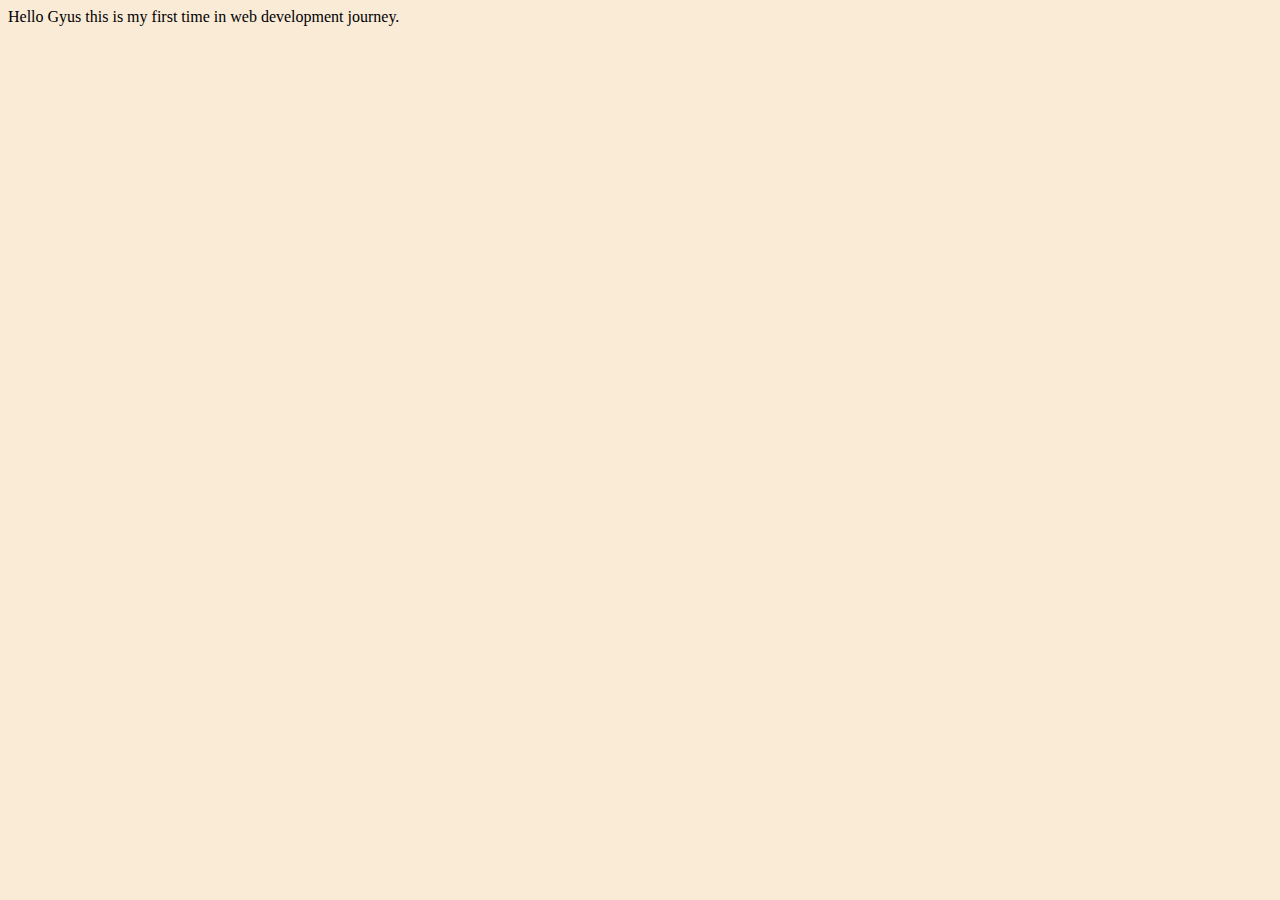
<file: video1/index.html>
<!DOCTYPE html>
<html lang="en">
<head>
    <meta charset="UTF-8">
    <meta name="viewport" content="width=device-width, initial-scale=1.0">
    <title>Document</title>
    <link rel="stylesheet" href="style.css">
</head>
<body>
    Hello Gyus this is my first time in web development journey.

    <script src="script.js"></script>
</body>
</html>
</file>
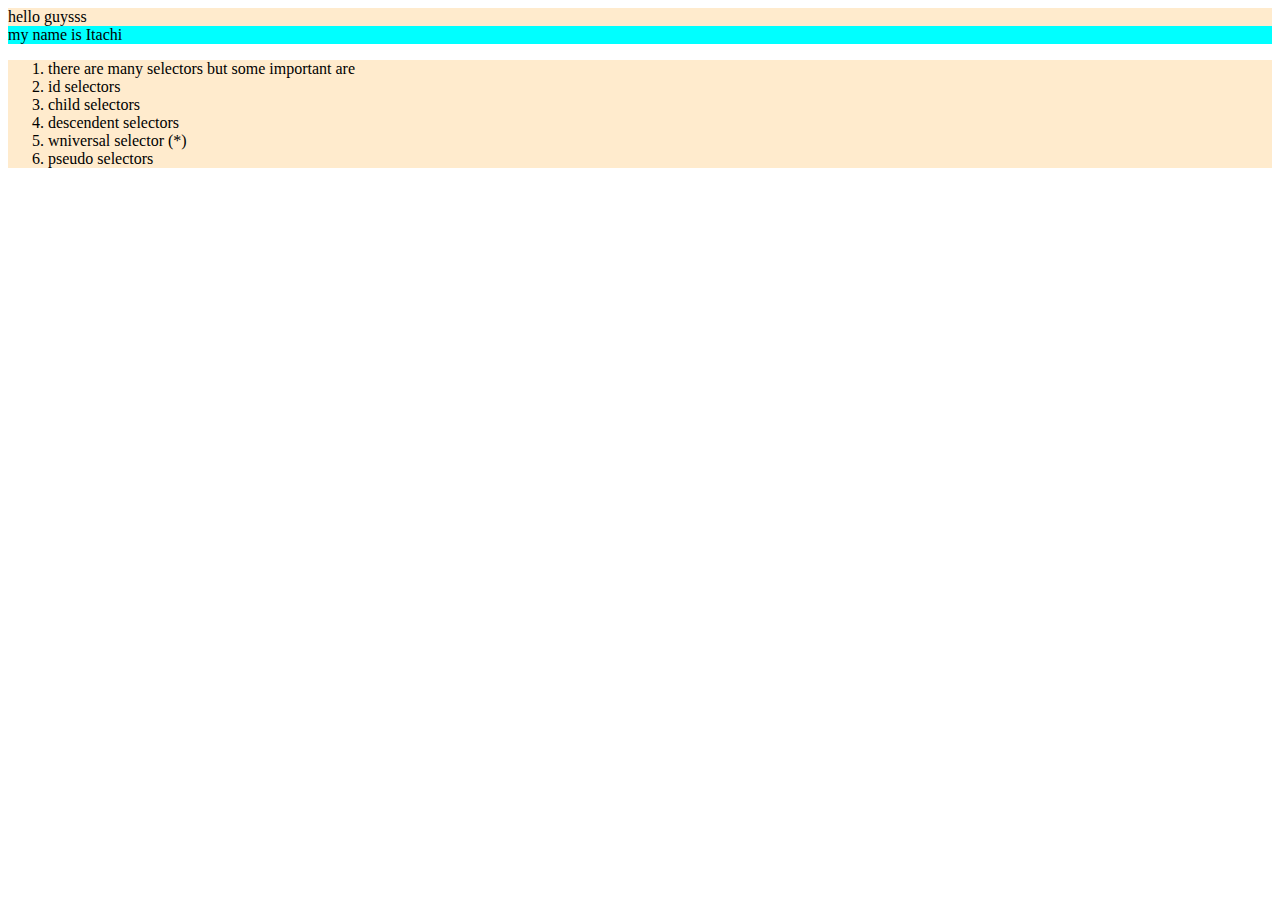
<file: video17(css starting) selector/index.html>
<!DOCTYPE html>
<html lang="en">
<head>
    <meta charset="UTF-8">
    <meta name="viewport" content="width=device-width, initial-scale=1.0">
    <title>Document</title>
    <style>
        /* element selectors */
        /* this will focus o all the div tag and change its color  */
        div{
            background-color: blanchedalmond;
        }
        
        /* class selector */
        .red{
            background-color: aqua;
        }
    </style>
</head>
<body>
    <div>
        hello guysss
    </div>
    <!-- /* class selector */ -->
    <div class = "red">
        my name is Itachi
    </div>

    <div>
        <ol>
            
            <li>there are many selectors but some important are </li>
            <li>id selectors</li>
            <li>child selectors</li>
            <li>descendent selectors</li>
            <li>wniversal selector (*)</li>
            <li>pseudo selectors</li>
        </ol>
        
    </div>
    
</body>
</html>
</file>
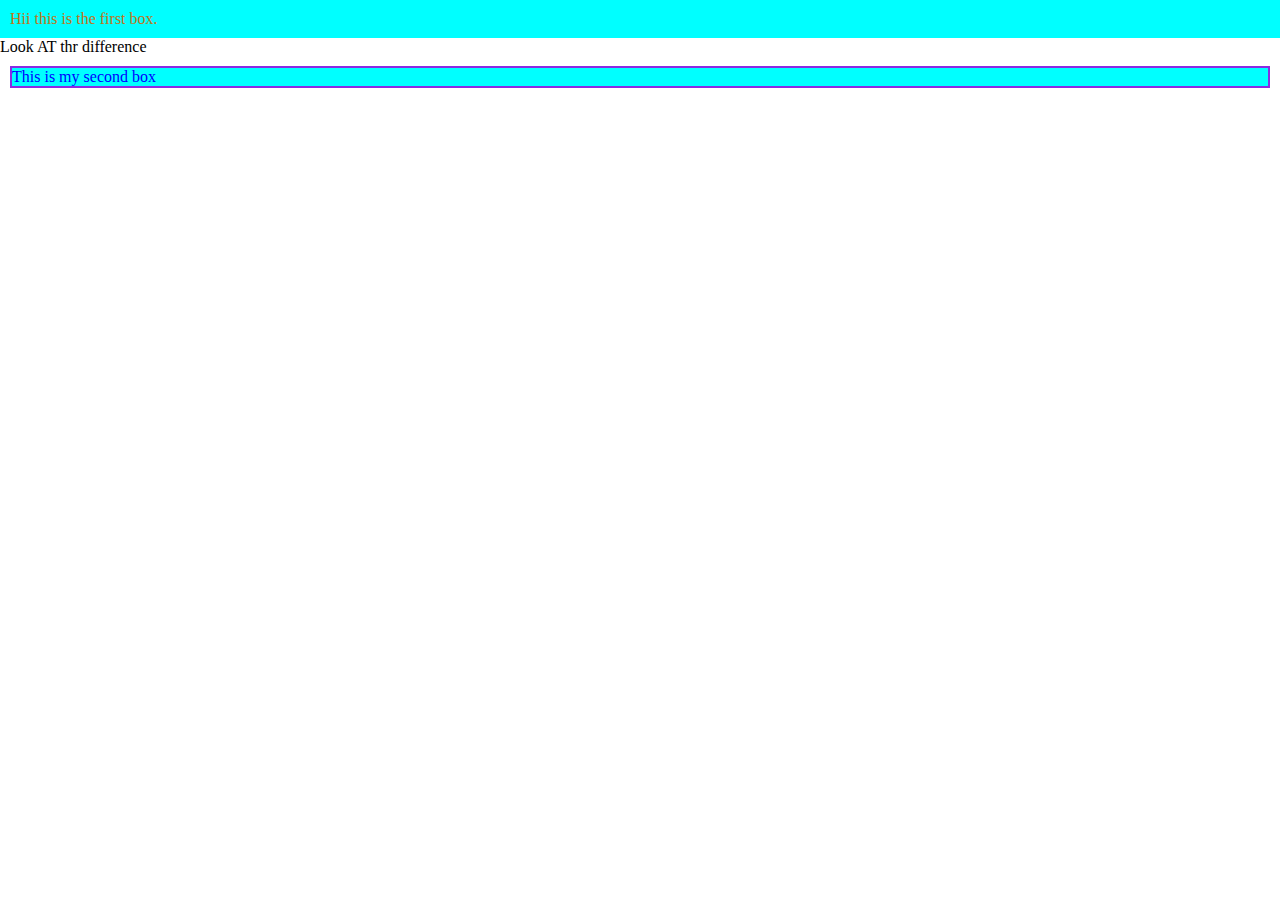
<file: video18 (margine, boarder)/index.html>
<!DOCTYPE html>
<html lang="en">
<head>
    <meta charset="UTF-8">
    <meta name="viewport" content="width=device-width, initial-scale=1.0">
    <title>boarder marging paddle</title>

    <style>
        *{
            margin: 0%;
        }
        .box{
            background-color: aqua;
        }

        .box1{
            color: rgb(192, 117, 25);
            padding: 10px;
        }

        .box2{
            color: blue;
            margin: 10px;
            border: 2px solid blueviolet;
        }
    </style>
</head>
<body>
    <div class="box box1">
        Hii this is the first box.
    </div>
    <div>
        Look AT thr difference 
    </div>

    <div class="box box2">
        This is my second box
    </div>
</body>
</html>
</file>
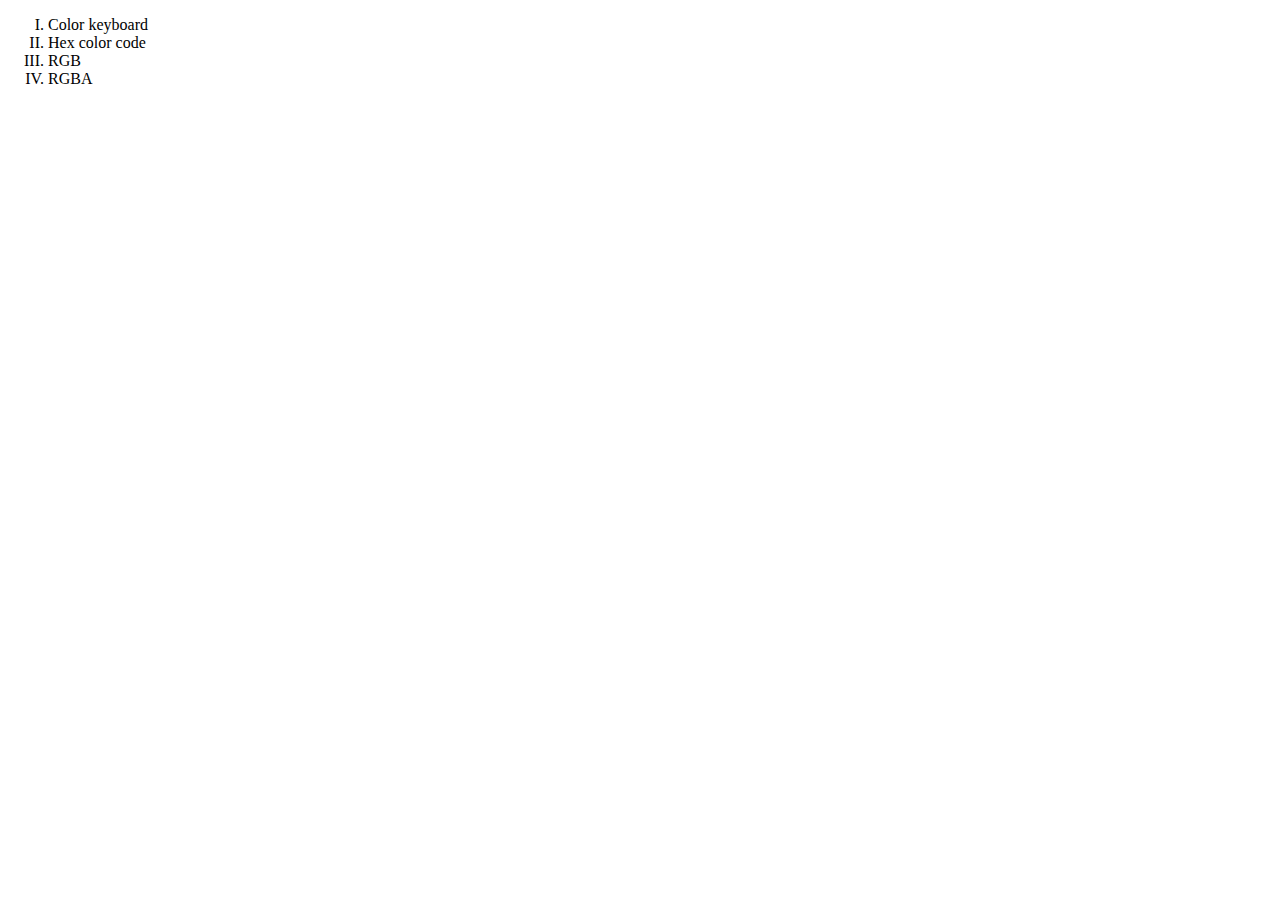
<file: video19(font and text properties)/index.html>
<!DOCTYPE html>
<html lang="en">
<head>
    <meta charset="UTF-8">
    <meta name="viewport" content="width=device-width, initial-scale=1.0">
    <title>Colors</title>
    <style>
        h1{
            /* color: darkred;
            color:#0BEE0B;
            color: rgb(red, green, blue);
            color: rgba(red, green, blue, alpha); */
            color: hsl(hue, saturation, lightness);
        }
    </style>
</head>
<body>
    <ol type="I">
        <li>Color keyboard</li>
        <li>Hex color code</li>
        <li>RGB</li>
        <li>RGBA</li>
    </ol>
</body>
</html>
</file>
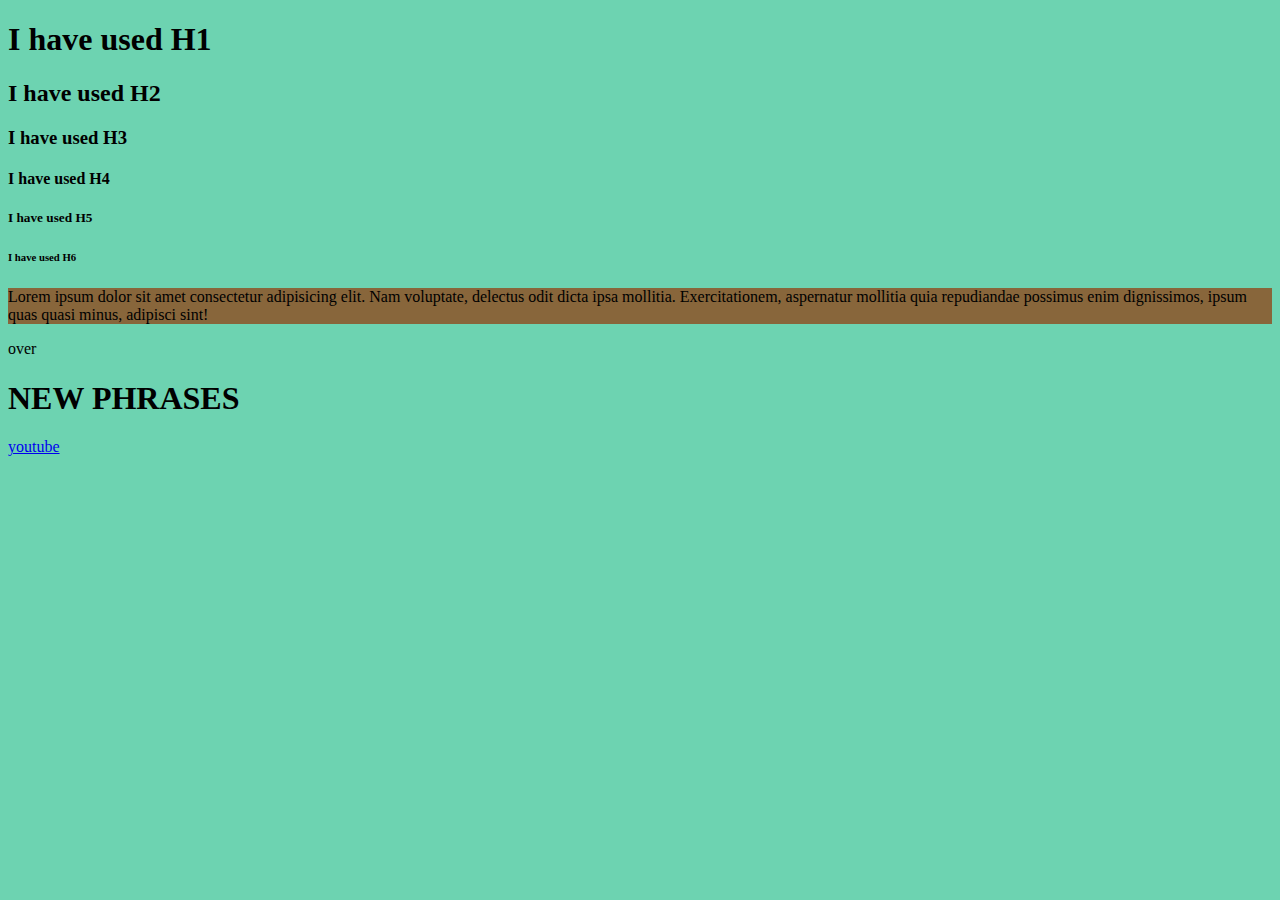
<file: video2/index.html>
<!DOCTYPE html>
<html lang="en">
<head>
    <meta charset="UTF-8">
    <meta name="viewport" content="width=device-width, initial-scale=1.0">
    <title>Heading</title>
    <link rel="stylesheet" href="style.css">
</head>
<body>
    <h1>I have used H1</h1>
    <h2>I have used H2</h2>
    <h3>I have used H3</h3>
    <h4>I have used H4</h4>
    <h5>I have used H5</h5>
    <h6>I have used H6</h6>

    <p style="background-color:rgb(136, 102, 59) ;">Lorem ipsum dolor sit amet consectetur adipisicing elit. Nam voluptate, delectus odit dicta ipsa mollitia. Exercitationem, aspernatur mollitia quia repudiandae possimus enim dignissimos, ipsum quas quasi minus, adipisci sint!</p>
    <p>over</p>

    <h1>NEW PHRASES</h1>
    <a href="https://www.youtube.com"> youtube </a>

</body>
</html>
</file>
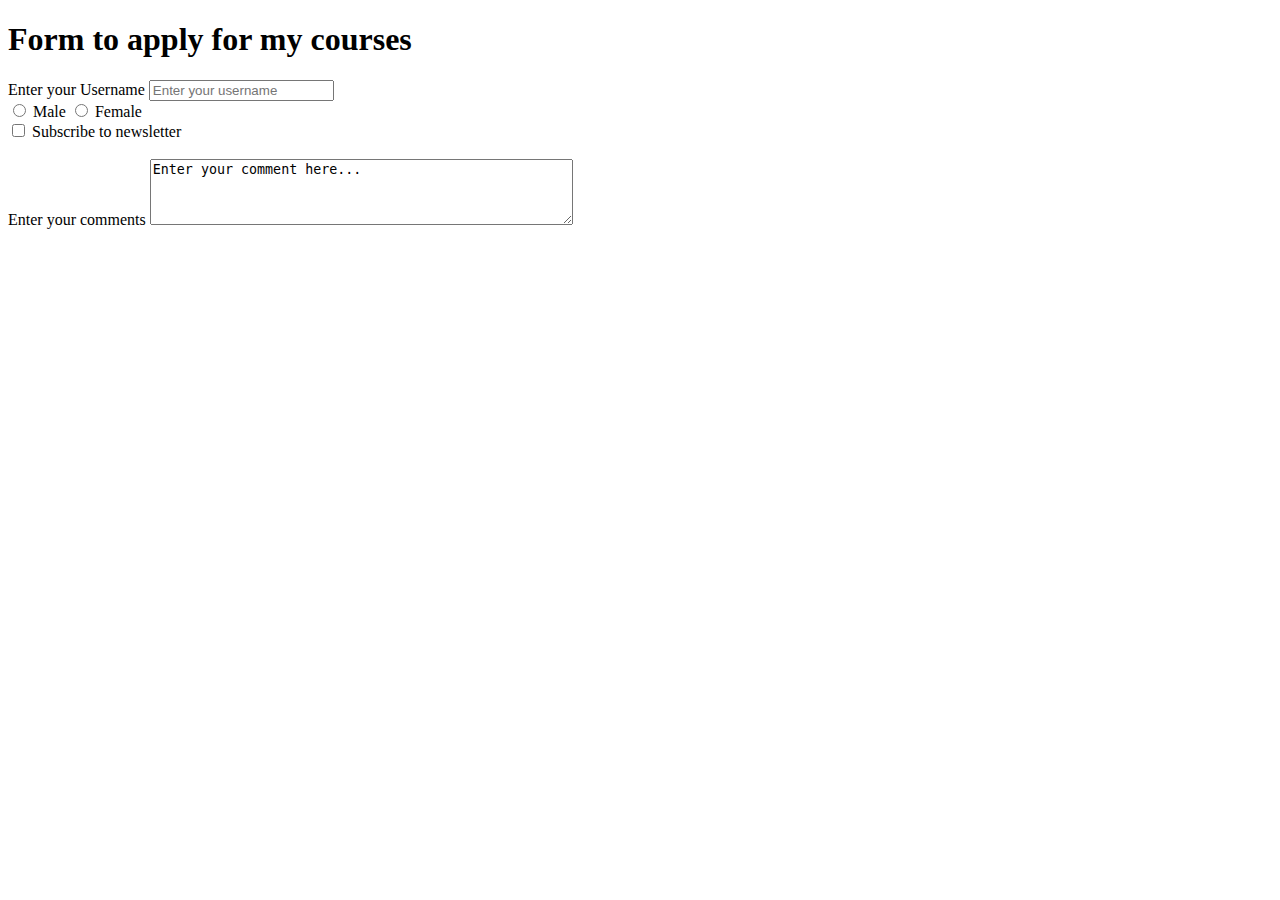
<file: video7/index.html>
<!DOCTYPE html>
<html lang="en">
<head>
    <meta charset="UTF-8">
    <meta name="viewport" content="width=device-width, initial-scale=1.0">
    <title>Form</title>
</head>
<body>
    <h1>Form to apply for my courses</h1>
    <form action="post" method="post">
        <div>
            <label for="username">Enter your Username</label>
            <input type="text" id="username" name="username" placeholder="Enter your username">
        </div>

        <div>
            <input type="radio" id="male" name="gender" value="male">
<label for="male">Male</label>
<input type="radio" id="female" name="gender" value="female">
<label for="female">Female</label>
        </div>
        <div>
            <input type="checkbox" id="subscribe" name="subscribe" value="yes">
<label for="subscribe">Subscribe to newsletter</label>
        </div>
        <div>
            <br>
            <label for="name">Enter your comments</label>
            <textarea name="comment" rows="4" cols="50">Enter your comment here...
          </textarea>
        </div>

    </form>

    

</body>
</html>
</file>
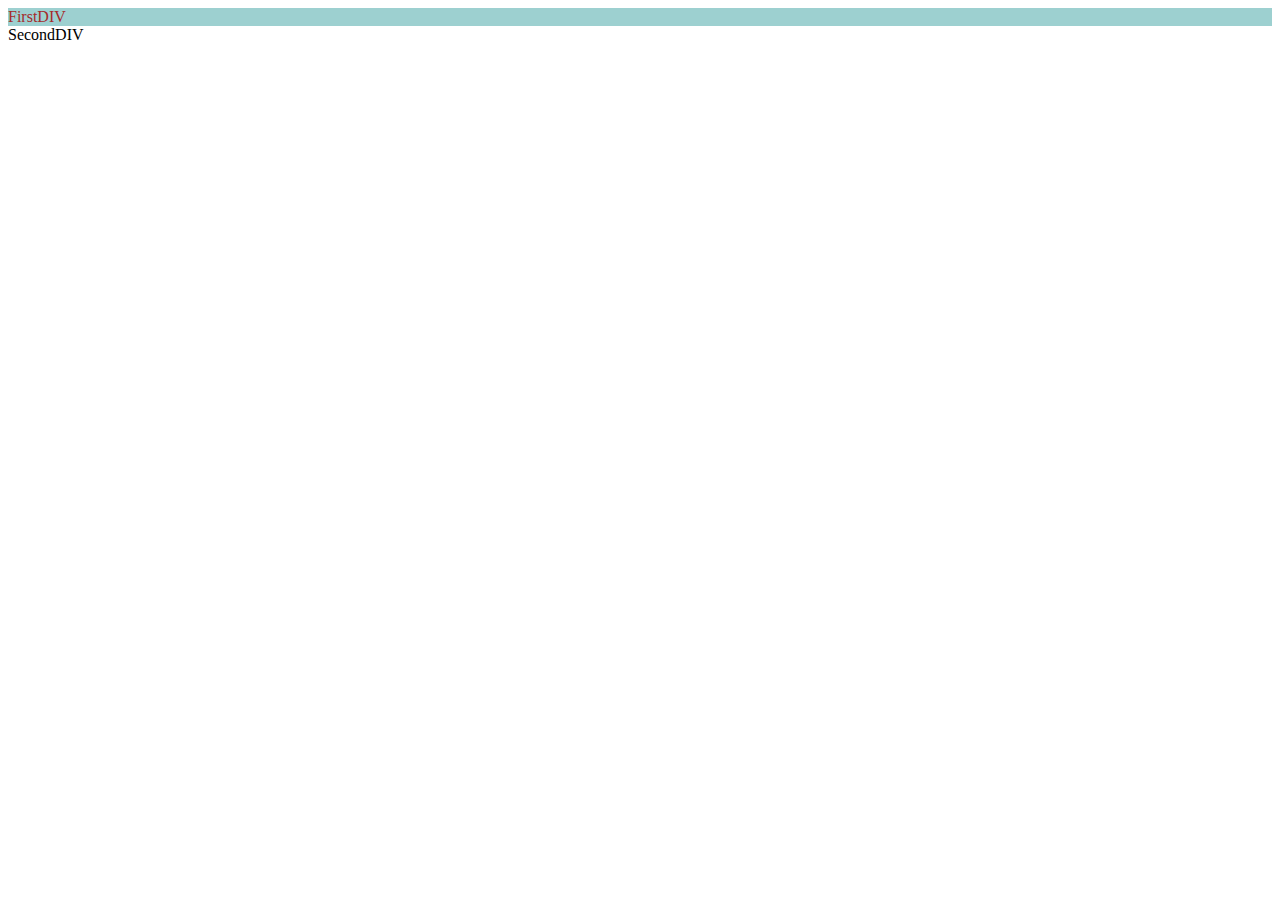
<file: video9/index.html>
<!DOCTYPE html>
<html lang="en">
<head>
    <meta charset="UTF-8">
    <meta name="viewport" content="width=device-width, initial-scale=1.0">
    <title>Document</title>
    <link rel="stylesheet" href="sytle.css">
</head>
<body>
    <div id="firstdiv" class="red bg-yellow">FirstDIV</div>
    <div id="Seconddiv">SecondDIV</div>
    <span class="red"></span>
</body>
</html>
</file>
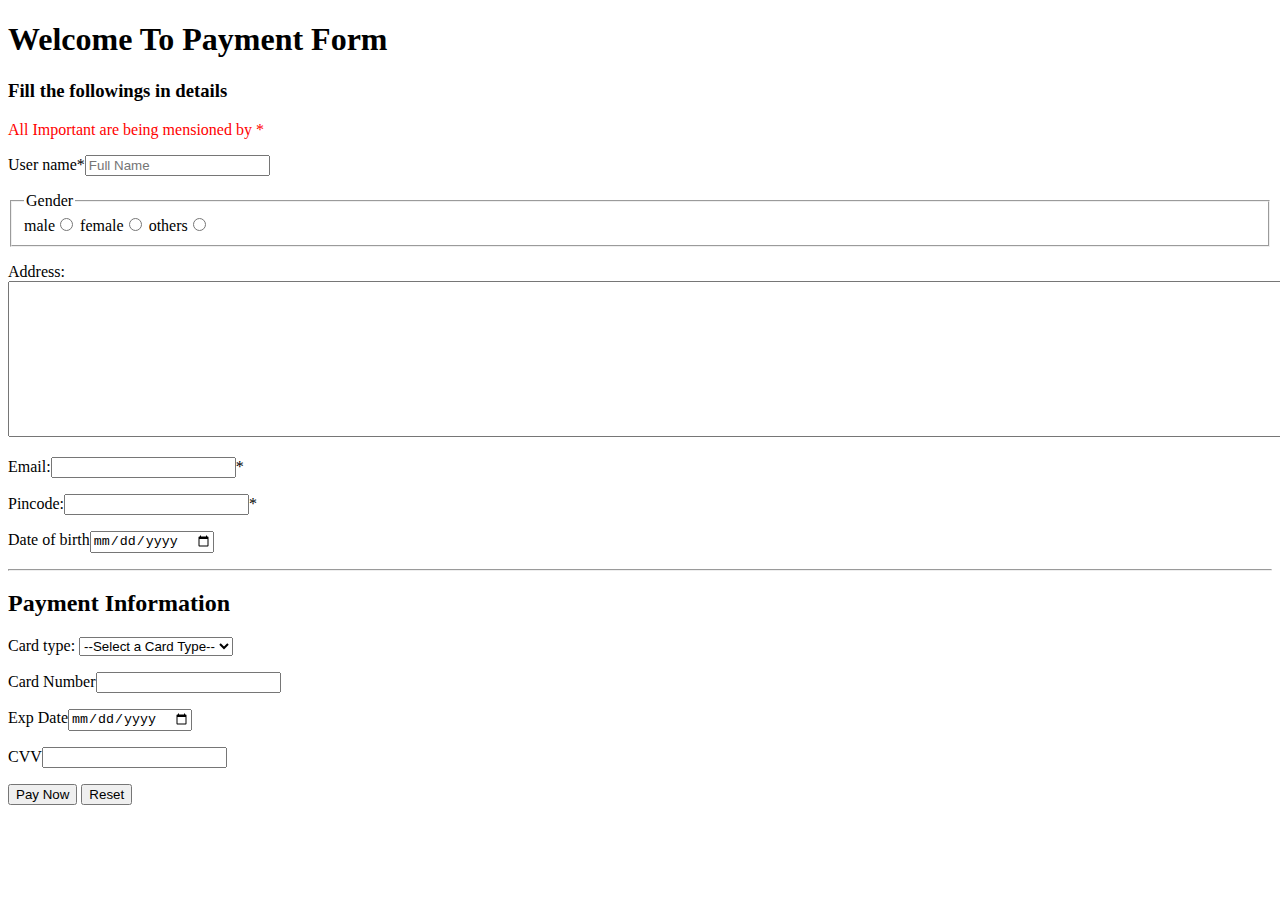
<file: 3) payment form.html>
<!DOCTYPE html>
<html lang="en">
<head>
    <meta charset="UTF-8">
    <meta http-equiv="X-UA-Compatible" content="IE=edge">
    <meta name="viewport" content="width=device-width, initial-scale=1.0">
    <title>Payment form</title>
</head>
<body>
    <form action="">
        <h1>Welcome To Payment Form</h1>
        <h3>Fill the followings in details</h3>
        <p style="color:red ;">All Important are being mensioned by *</p>        
        <p>User name*<input type="text"placeholder="Full Name" name="name" required></p>
        <p>
            <fieldset>
                <legend>Gender</legend>
                male<input type="radio" name="gender">
                female<input type="radio" name="gender">
                others<input type="radio" name="gender">
            </fieldset>    
        <p>Address: <textarea name="address" id="address" cols="200" rows="10"></textarea></p>
        <p>Email:<input type="email" name="email" required>*</p>
        <p>Pincode:<input type="number" name="pincode" required>*</p>
        <p>Date of birth<input type="date" placeholder="DOB" name="DOB"></p>
        <hr>
        <h2>Payment Information</h2>
        <p>Card type:
            <select name="card_type" id="card_type">
                <option value="">--Select a Card Type--</option>
                <option value="visa">VISA</option>
                <option value="rupay">RUPAY</option>
                <option value="mastercard">mastercard</option>
            </select>
        </p>
        <p>Card Number<input type="number" name="cars number"></p>
        <p>Exp Date<input type="date" name="date"></p>
        <p>CVV<input type="password"></p>
        <input type="submit" value="Pay Now">
        <input type="reset">
    </form>

</body>
</html>
</file>
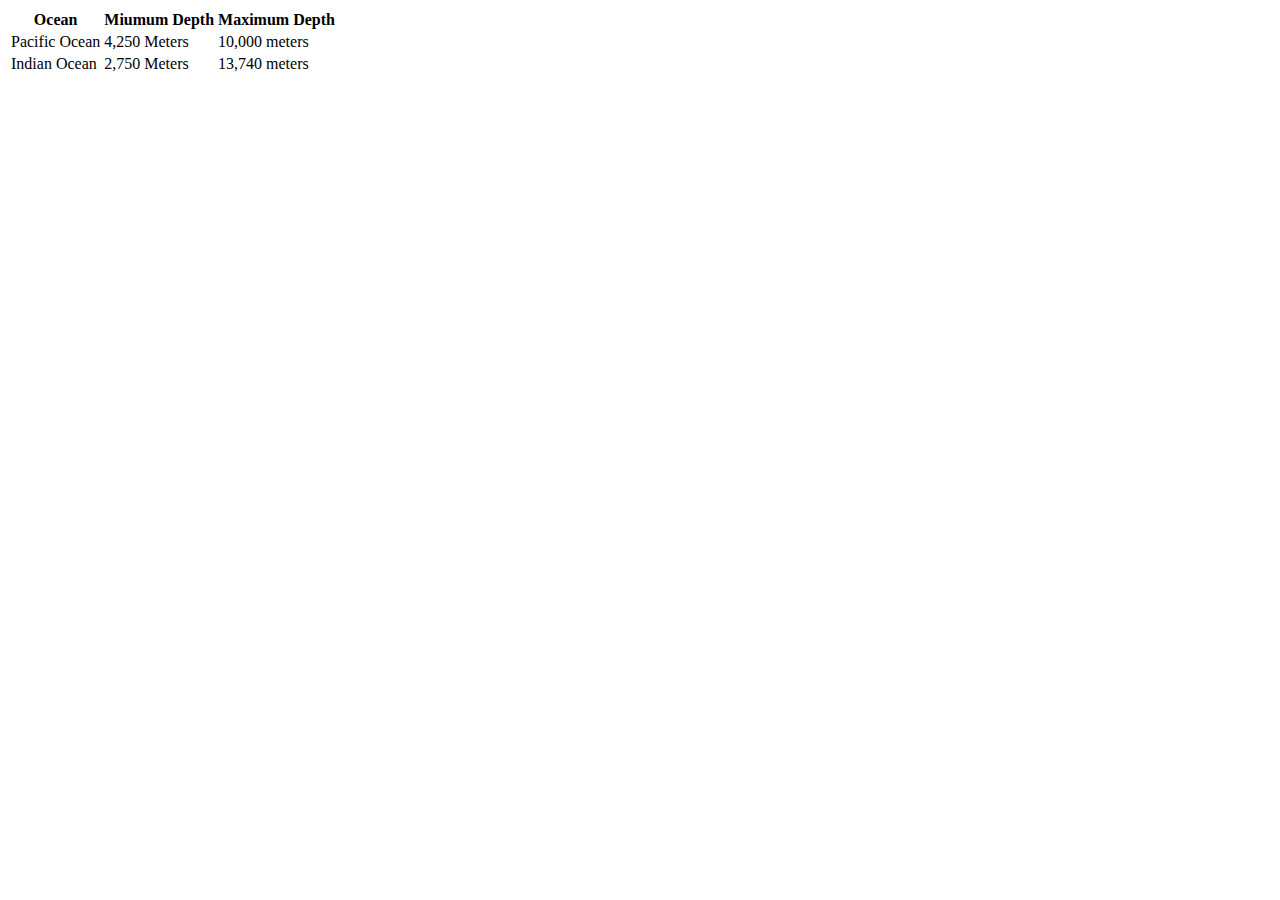
<file: table.html>
<!DOCTYPE html>
<html lang="en">
<head>
    <title>Table</title>
</head>
<body>
    <table>
        <thead>
            <tr>
                <th>Ocean</th>
                <th>Miumum Depth</th>
                <th>Maximum Depth</th>
            </tr>
        </thead>
        <tbody>
            <tr>
                <td>Pacific Ocean</td>
                <td>4,250 Meters</td>
                <td>10,000 meters</td>
            </tr>
            <tr>
                <td>Indian Ocean</td>
                <td>2,750 Meters</td>
                <td>13,740 meters</td>
            </tr>

        </tbody>
    </table>
</body>
</html>
</file>
<file: video1/style.css>
body{
    background-color: antiquewhite;
}
</file>
<file: video2/style.css>
body{
    background-color: rgb(109, 211, 177);
}
</file>
<file: video9/sytle.css>
.red{
    color: brown;
}

.bg-yellow{
    background-color:rgb(157, 208, 208);
}
/* #firstdiv{
    /* background-color: rgb(129, 129, 28); }*/
</file>
